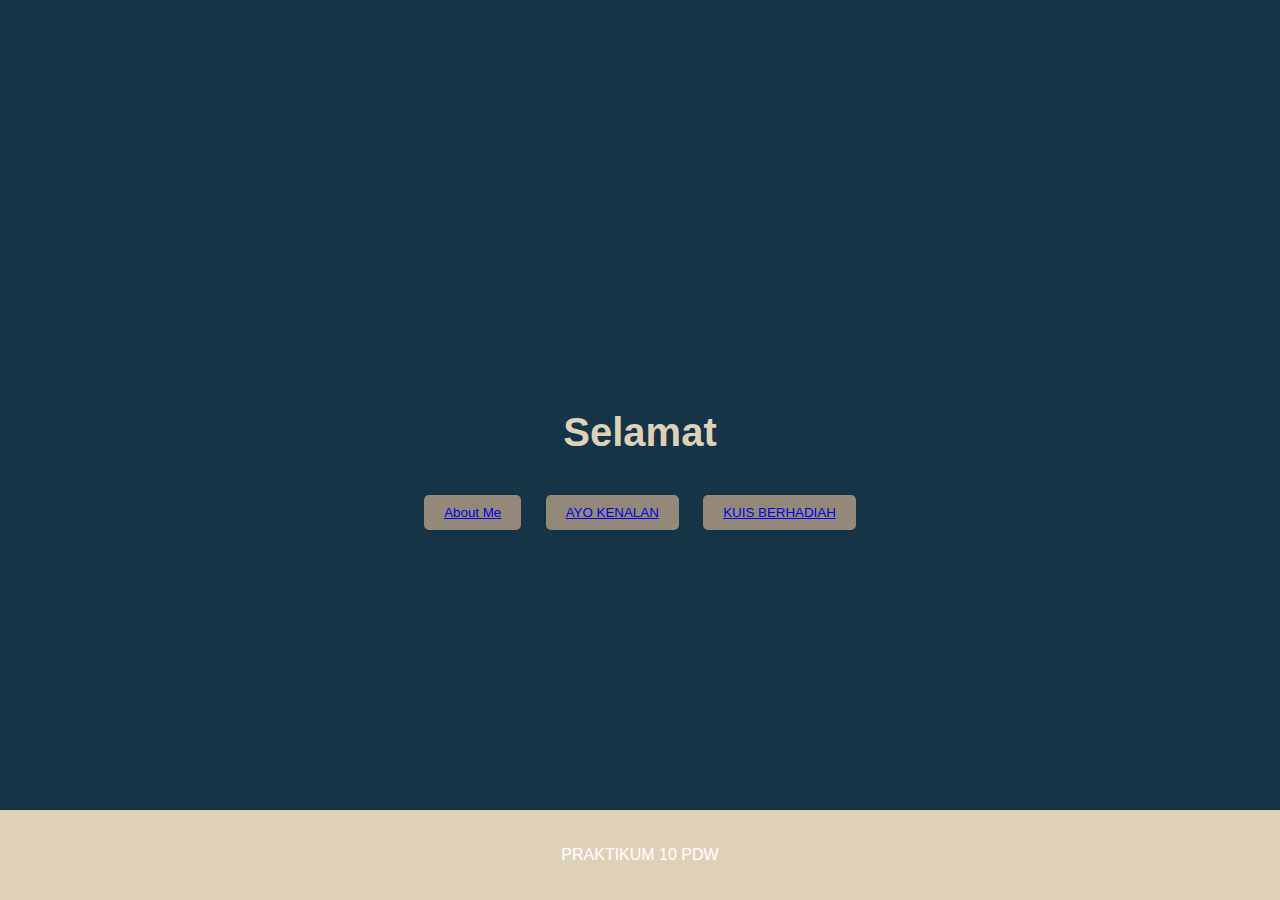
<file: index.html>
<!DOCTYPE html>
<html lang="en">
<head>
    <meta charset="UTF-8">
    <meta name="viewport" content="width=device-width, initial-scale=1.0">
    <title>Halaman Utama</title>
    <link rel="stylesheet" href="style.css">
</head>
<body>
    <section>
        <div class="box">
            <h3 id="welcomeText"></h3>
        </div>
        <div class="btn">
            <button class="Pendaftaran"><a href="about_me.html">About Me</a></button>
            <button class="Pendaftaran"><a href="Biodata.html">AYO KENALAN</a></button>
            <button class="Pendaftaran"><a href="Hobby.html">KUIS BERHADIAH</a></button>
        </div>
    </section>
    <script src="script.js"></script>
    <footer>
        <p>PRAKTIKUM 10 PDW</p>
    </footer>
</body>
</html>
</file>
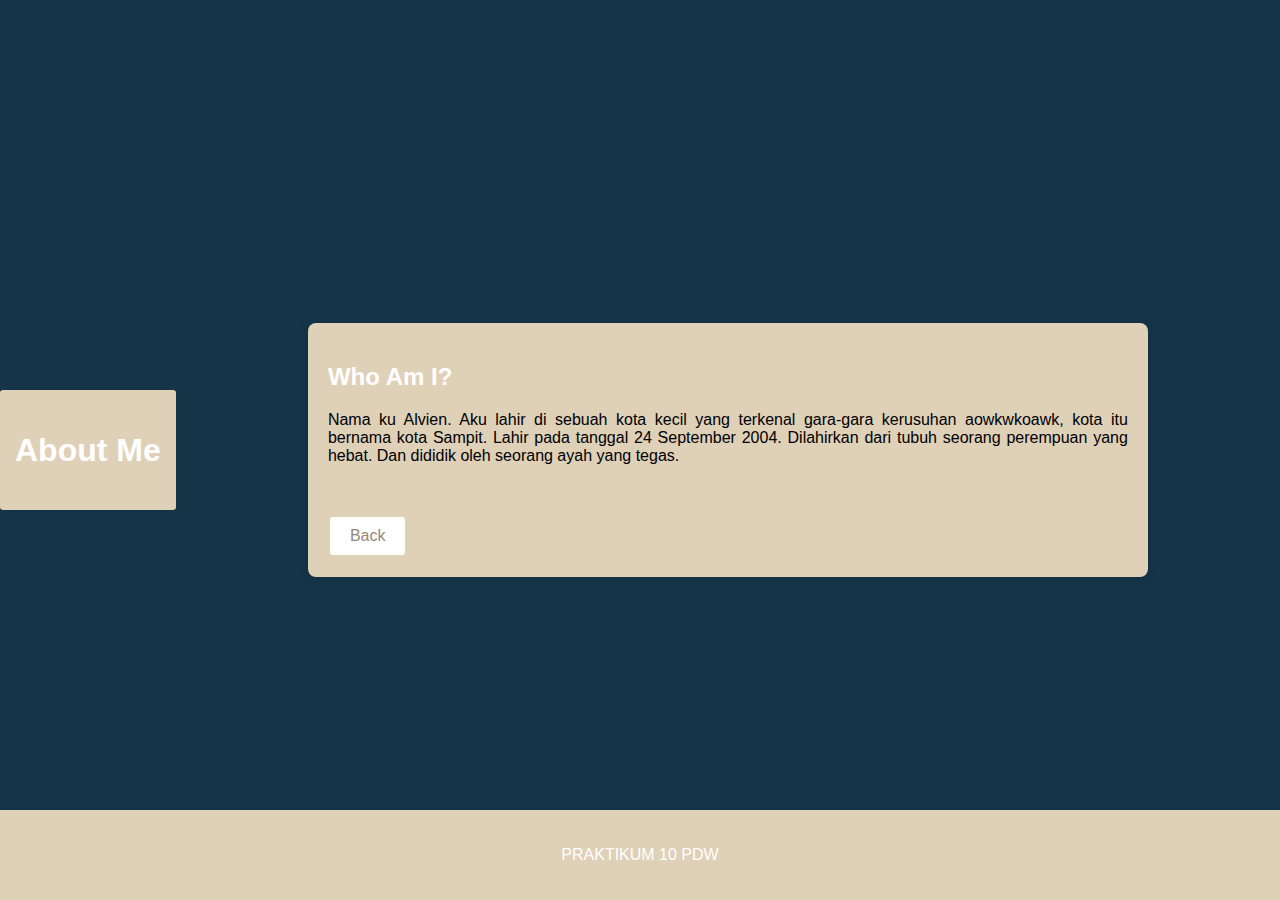
<file: about_me.html>
<!DOCTYPE html>
<html lang="en">
<head>
    <meta charset="UTF-8">
    <meta name="viewport" content="width=device-width, initial-scale=1.0">
    <title>About Me</title>
    <link rel="stylesheet" href="style.css">
    <style>
        header {
            background-color: #DFD0B8;
            color: white;
            padding: 20px 15px;
            text-align: center;
            border-radius: 3px;
        }

        main {
            max-width: 800px;
            margin: 20px auto;
            padding: 20px;
            background-color: #DFD0B8;
            border-radius: 8px;
            box-shadow: 0 0 10px rgba(0, 0, 0, 0.1);
        }

        h1, h2 {
            color: #fff;
        }

        section {
            margin-bottom: 30px;
        }

        section p{
            text-align: justify;
        }
    </style>

</head>
<body>
    <header>
        <h1>About Me</h1>
    </header>
    <main>
        <section>
            <h2>Who Am I?</h2>
            <p>Nama ku Alvien. Aku lahir di sebuah kota kecil yang terkenal gara-gara kerusuhan aowkwkoawk, kota itu bernama kota Sampit. Lahir pada tanggal 24 September 2004. Dilahirkan dari tubuh seorang perempuan yang hebat. Dan dididik oleh seorang ayah yang tegas.</p>
        </section>
        <a href="index.html" class="back-btn">Back</a>
    </main>
    <footer>
        <p>PRAKTIKUM 10 PDW</p>
    </footer>
</body>
</html>
</file>
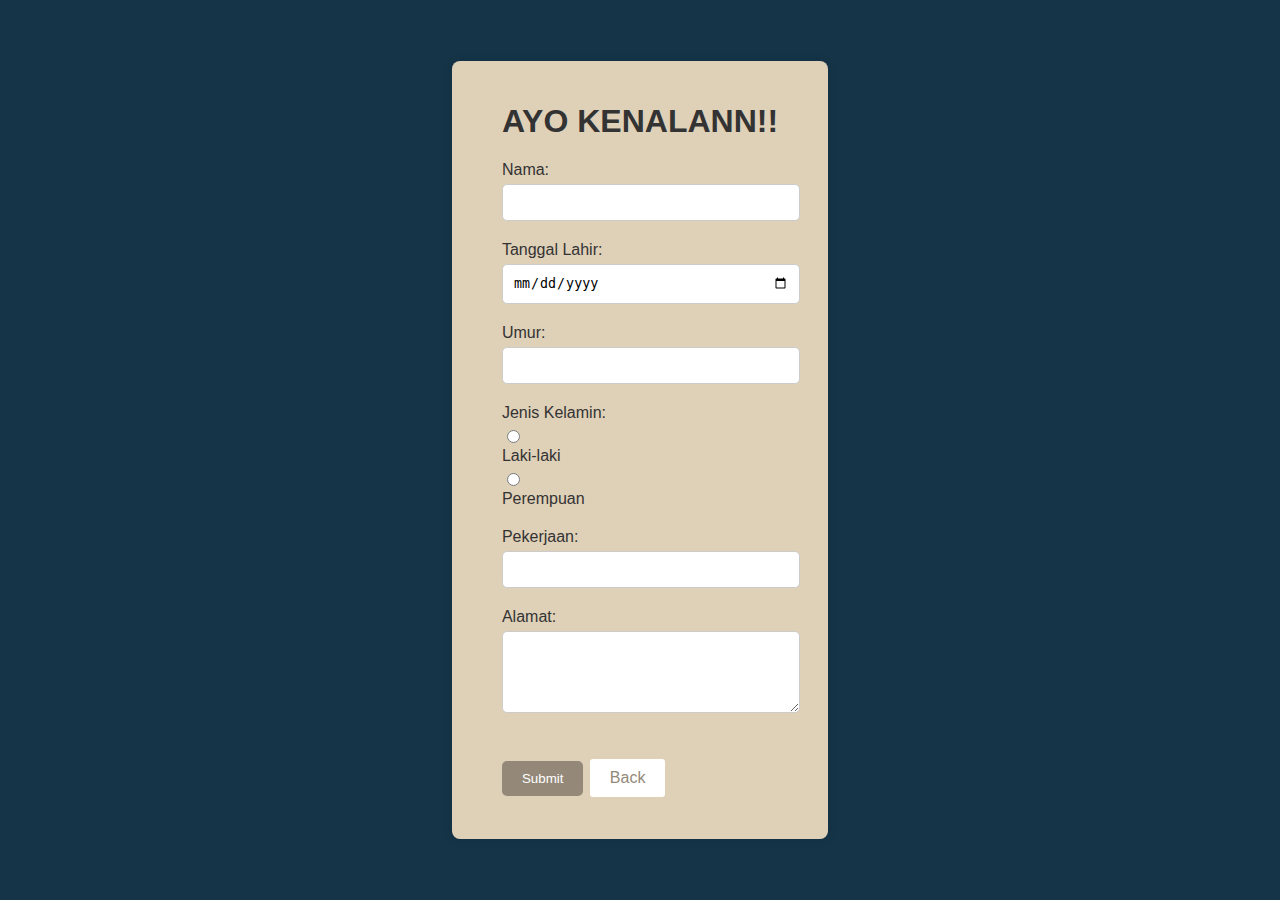
<file: Biodata.html>
<!DOCTYPE html>
<html lang="en">
<head>
    <meta charset="UTF-8">
    <meta name="viewport" content="width=device-width, initial-scale=1.0">
    <title>Form Pengenalan Diri</title>
    <link rel="stylesheet" href="style.css">
</head>
<body>
    <main>
        <div class="container">
            <h1>AYO KENALANN!!</h1>
            <form action="result.html" method="GET">
                <div class="form-group">
                    <label for="nama">Nama:</label>
                    <input type="text" id="nama" name="nama" required>
                </div>

                <div class="form-group">
                    <label for="tanggal_lahir">Tanggal Lahir:</label>
                    <input type="date" id="tanggal_lahir" name="tanggal_lahir" onchange="hitungUmur()" required>
                </div>

                <div class="form-group">
                    <label for="umur">Umur:</label>
                    <input type="text" id="umur" name="umur" readonly>
                </div>

                <div class="form-group">
                    <label for="jenis_kelamin">Jenis Kelamin:</label>
                    <div class="radio-group">
                        <input type="radio" id="laki_laki" name="jenis_kelamin" value="Laki-laki">
                        <label for="laki_laki">Laki-laki</label>
                        <input type="radio" id="perempuan" name="jenis_kelamin" value="Perempuan">
                        <label for="perempuan">Perempuan</label>
                    </div>
                </div>

                <div class="form-group">
                    <label for="pekerjaan">Pekerjaan:</label>
                    <input type="text" id="pekerjaan" name="pekerjaan">
                </div>

                <div class="form-group">
                    <label for="alamat">Alamat:</label>
                    <textarea id="alamat" name="alamat" rows="4" required></textarea>
                </div>

                <div class="form-group">
                    <input type="submit" value="Submit">
                    <a href="#" class="back-btn">Back</a>
                </div>
            </form>
        </div>
    </main>
    <script src="script.js"></script>
</body>
</html>
</file>
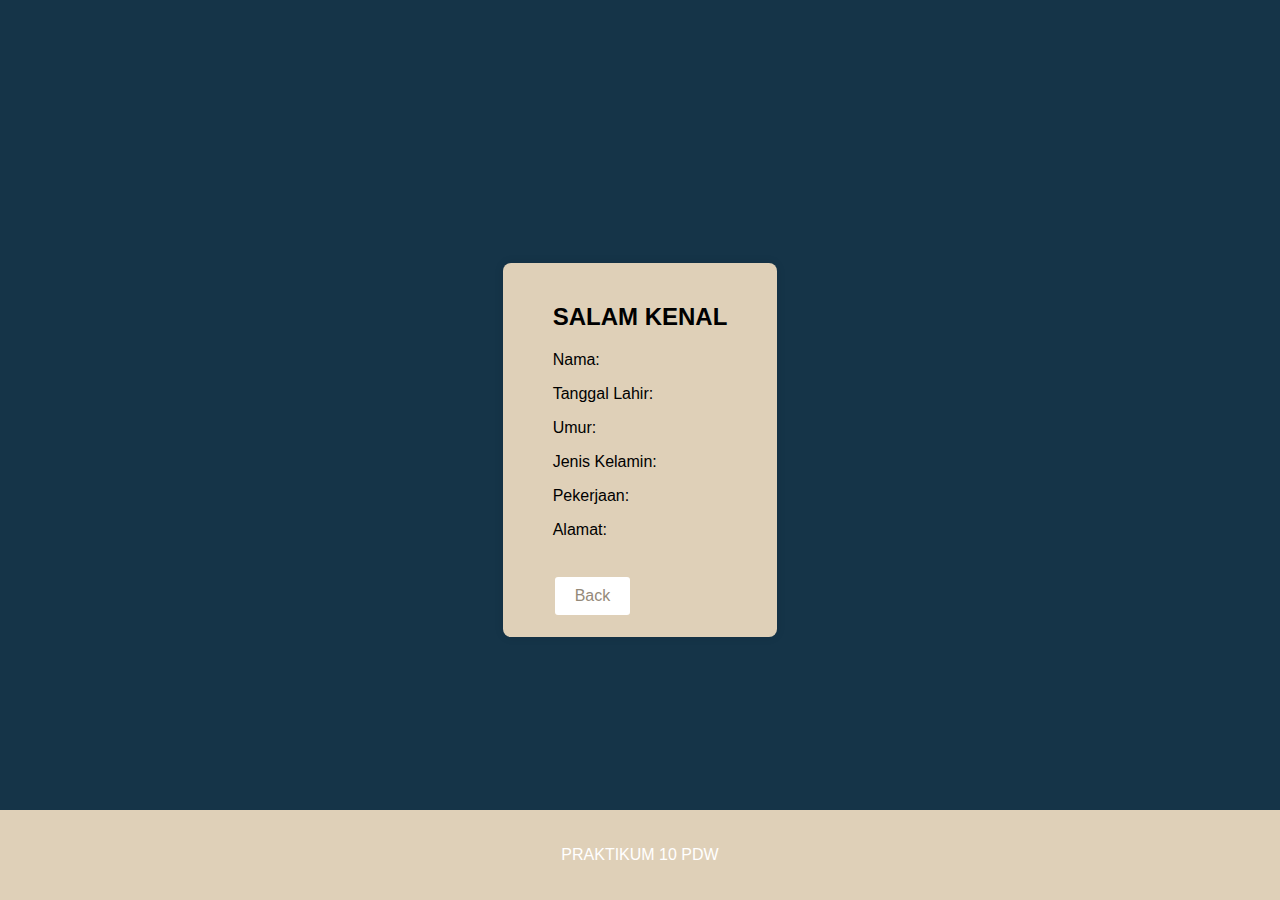
<file: result.html>
<!DOCTYPE html>
<html lang="en">
<head>
    <meta charset="UTF-8">
    <meta name="viewport" content="width=device-width, initial-scale=1.0">
    <title>Hasil Biodata</title>
    <link rel="stylesheet" href="style.css">
</head>
<body>
    <main>
        <div class="container">
            <section>
                <h2>SALAM KENAL</h2>
                <p>Nama: <span id="nama"></span></p>
                <p>Tanggal Lahir: <span id="tanggal_lahir"></span></p>
                <p>Umur: <span id="umur"></span></p>
                <p>Jenis Kelamin: <span id="jenis_kelamin"></span></p>
                <p>Pekerjaan: <span id="pekerjaan"></span></p>
                <p>Alamat: <span id="alamat"></span></p>
            </section>
            <a href="index.html" class="back-btn">Back</a>
        </div>
    </main>
    <footer>
        <p>PRAKTIKUM 10 PDW</p>
    </footer>
    <script src="script.js"></script>
    <script>
        const params = new URLSearchParams(window.location.search);
        
        document.getElementById('nama').textContent = params.get('nama');
        document.getElementById('tanggal_lahir').textContent = params.get('tanggal_lahir');
        document.getElementById('umur').textContent = params.get('umur');
        document.getElementById('jenis_kelamin').textContent = params.get('jenis_kelamin');
        document.getElementById('pekerjaan').textContent = params.get('pekerjaan');
        document.getElementById('alamat').textContent = params.get('alamat');
    </script>
</body>
</html>
</file>
<file: style.css>
body {
    font-family: Arial, sans-serif;
    background-color: #153448;
    margin: 0;
    padding: 0;
    display: flex; 
    justify-content: center; 
    align-items: center; 
    min-height: 100vh; 
}

footer {
    text-align: center;
    margin-top: 50px;
    padding: 20px 0;
    background-color: #DFD0B8;
    color: white;
    position: fixed;
    bottom: 0;
    width: 100%;
}

#welcomeText{
    font-size: 40px;
    color: #DFD0B8;
    text-align: center;
}

.box {
    text-align: center;
}

.strong{
    color: #DFD0B8;
}

.btn {
    margin-top: 20px;
}

.btn button {
    background-color: #948979;
    color: white;
    border: none;
    padding: 10px 20px;
    margin: 0 10px;
    border-radius: 5px;
    cursor: pointer;
    transition: background-color 0.3s;
    position: center;
}

.btn button:hover {
    background-color: #3C5B6F;
}

.back-btn {
    display: inline-block;
    padding: 10px 20px;
    background-color: #fff;
    color: #948979;
    border: 2px solid #DFD0B8;
    border-radius: 5px;
    text-decoration: none;
    margin-top: 20px;
    transition: background-color 0.3s, color 0.3s;
}

.back-btn:hover {
    background-color: #3C5B6F
    ;
    color: #fff;
}

.container {
    max-width: 800px;
    margin: 50px auto;
    padding: 20px 50px;
    background-color: #DFD0B8;
    border-radius: 8px;
    box-shadow: 0 0 10px rgba(0, 0, 0, 0.1);
}

h1 {
    text-align: center;
    color: #333;
}

.form-group {
    margin-bottom: 20px;
}

label {
    display: block;
    margin-bottom: 5px;
    color: #333;
}

input[type="text"],
input[type="date"],
textarea {
    width: 100%;
    padding: 10px;
    border: 1px solid #ccc;
    border-radius: 5px;
}

input[type="radio"] {
    margin-right: 5px;
}

input[type="submit"] {
    background-color: #948979;
    color: #fff;
    border: none;
    padding: 10px 20px;
    border-radius: 5px;
    cursor: pointer;
    transition: background-color 0.3s;
}

input[type="submit"]:hover {
    background-color: #3C5B6F;
}
</file>
